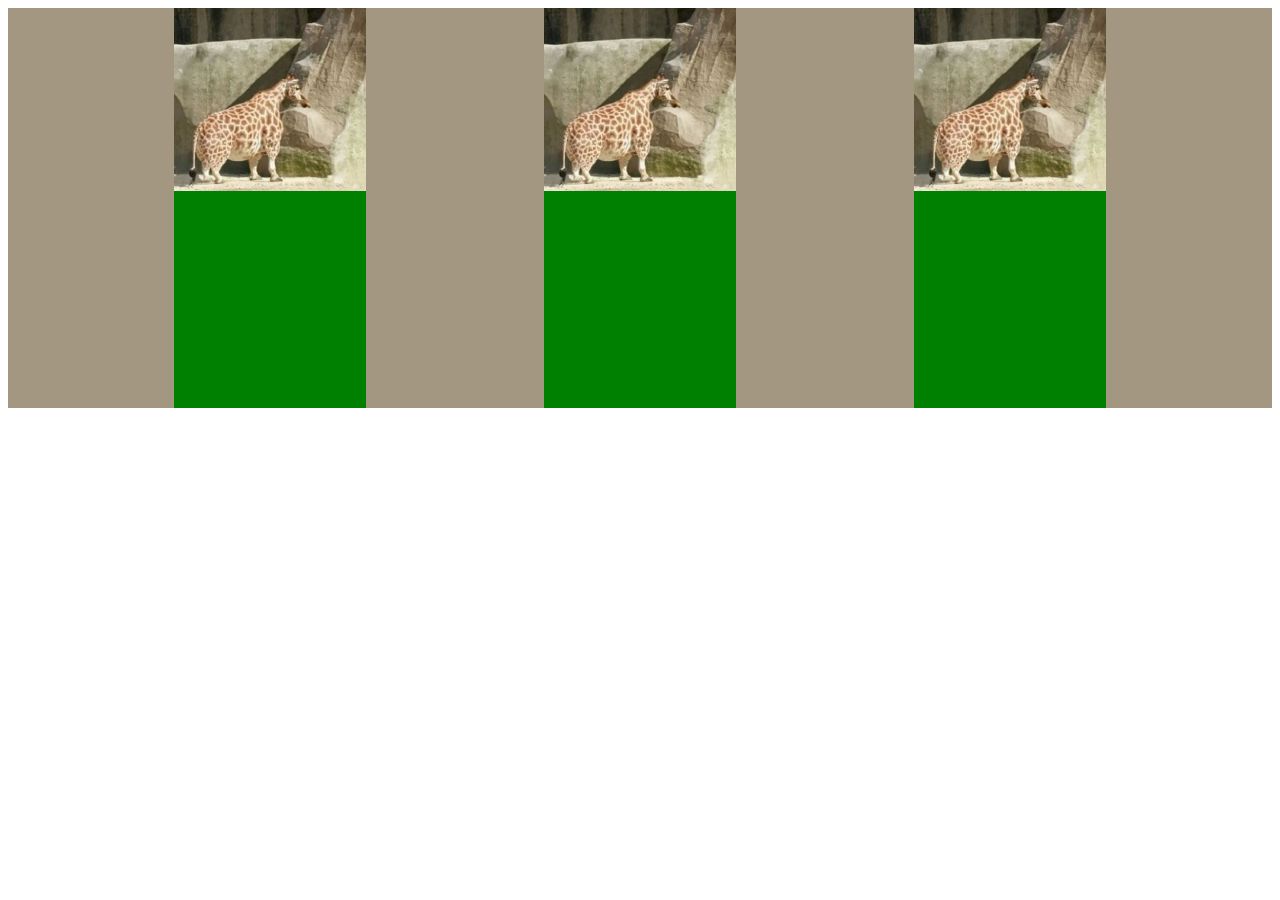
<file: minioppgave a/index.html>
<!DOCTYPE html>
<html lang="en">
<head>
    <meta charset="UTF-8">
    <meta name="viewport" content="width=device-width, initial-scale=1.0">
    <link rel="stylesheet" href="style.css">
    <title>Document</title>
</head>
<body>
    <section class="flexsection">
        <div><img src="cool.png" width="192"></div>
        <div><img src="cool.png" width="192"></div>
        <div><img src="cool.png" width="192"></div>
    </section>
</body>
</html>
</file>
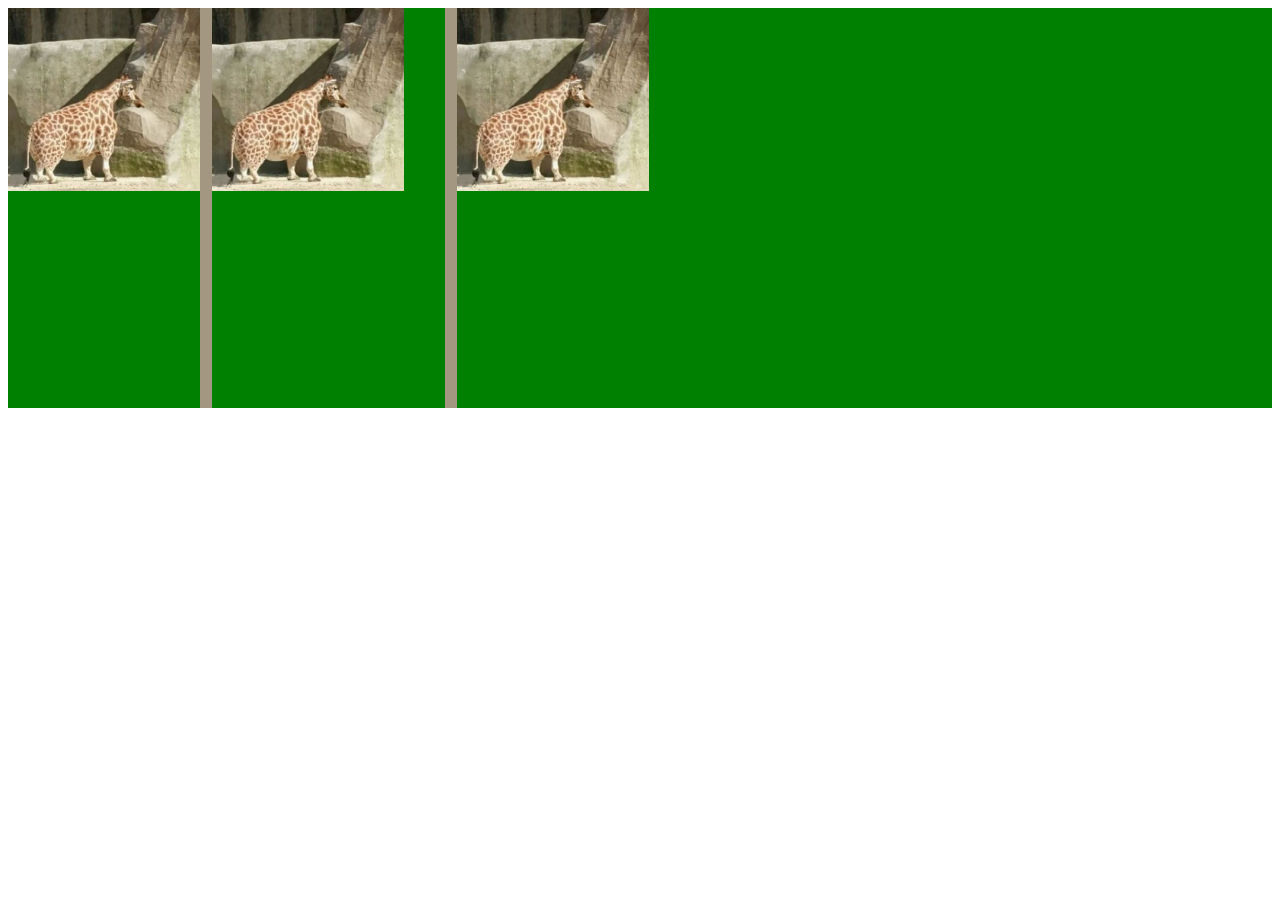
<file: minioppgave b/index.html>
<!DOCTYPE html>
<html lang="en">
<head>
    <meta charset="UTF-8">
    <meta name="viewport" content="width=device-width, initial-scale=1.0">
    <link rel="stylesheet" href="style.css">
    <title>Document</title>
</head>
<body>
    <section class="flexsection">
        <div class="s1"><img src="cool.png" width="192"></div>
        <div class="s2"><img src="cool.png" width="192"></div>
        <div class="s3"><img src="cool.png" width="192"></div>
    </section>
</body>
</html>
</file>
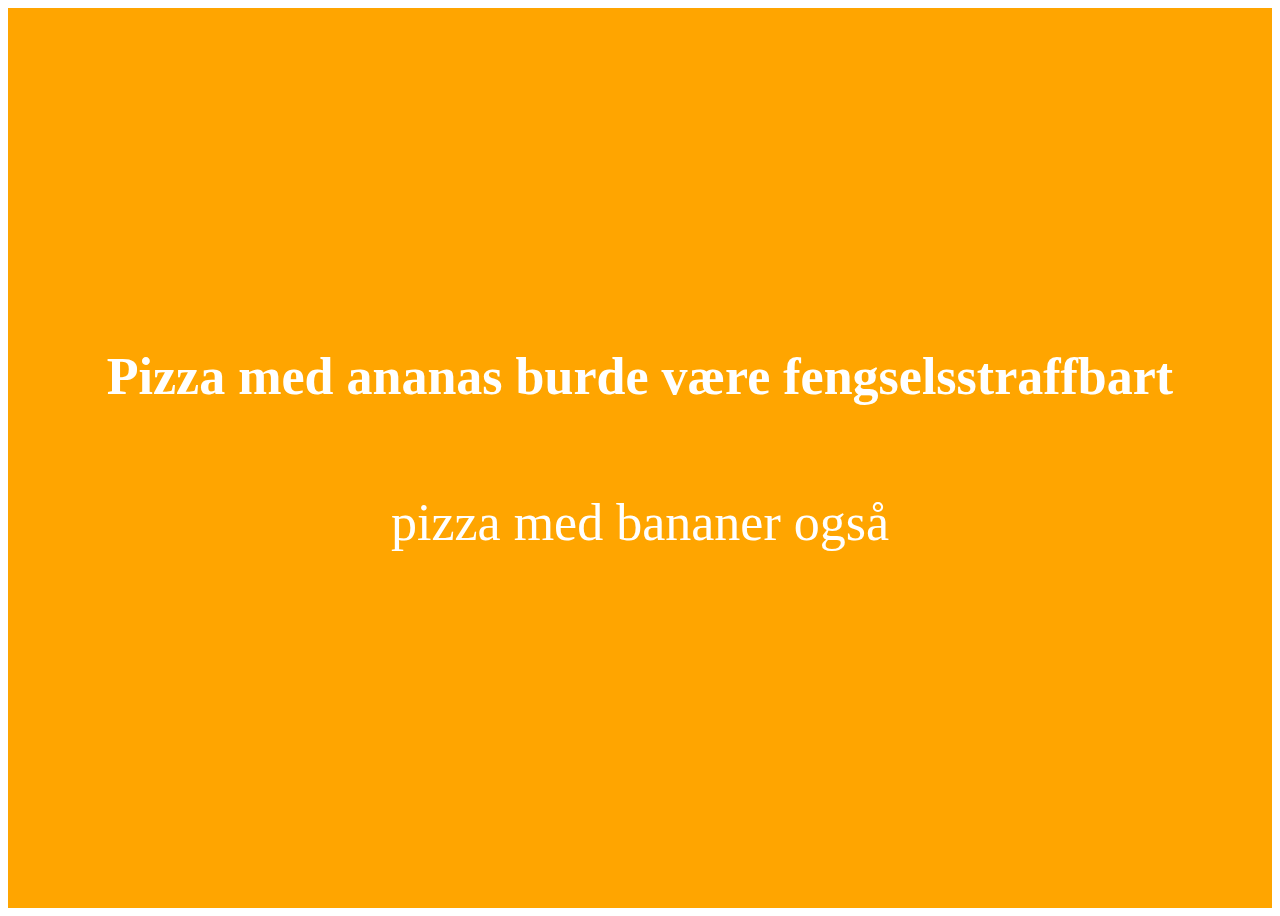
<file: minioppgave c/index.html>
<!DOCTYPE html>
<html lang="en">
<head>
    <meta charset="UTF-8">
    <meta name="viewport" content="width=device-width, initial-scale=1.0">
    <link rel="stylesheet" href="style.css">
    <title>Document</title>
</head>
<body>
    <section class="sec1">
        <h1 id="tittle1">
            Pizza med ananas burde være fengselsstraffbart
        </h1>
        <p id="undertext1">pizza med bananer også</p>
    </section>    
</body>
</html>
</file>
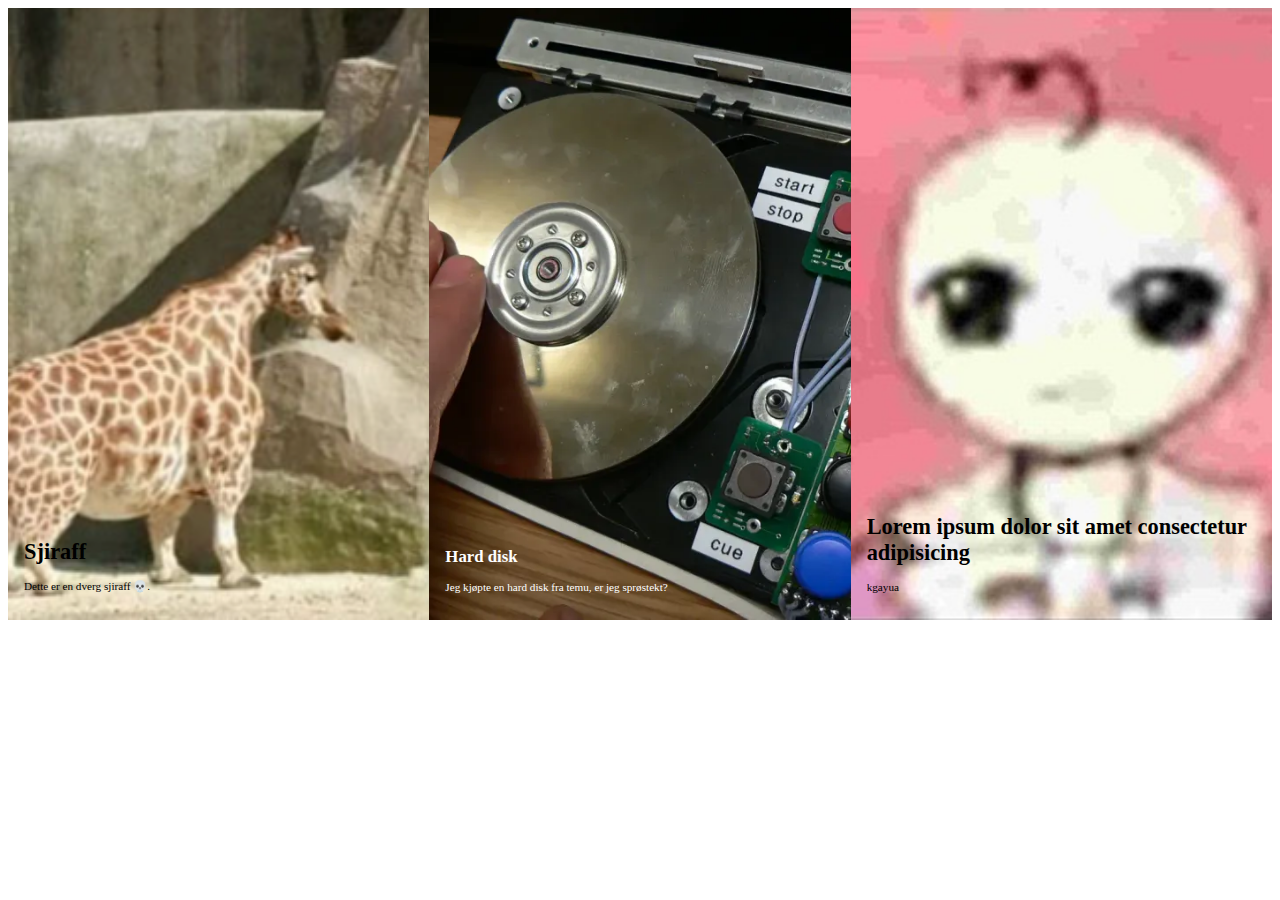
<file: minioppgave d/index.html>
<!DOCTYPE html>
<html lang="en">

<head>
    <meta charset="UTF-8">
    <meta name="viewport" content="width=device-width, initial-scale-1.8">
    <link rel="stylesheet" href="style.css">
    <title>Document</title>
</head>

<body>
    <section class="sec1">
        <article class="en">
            <div>
                <h1>Sjiraff</h1>
                <p>Dette er en dverg sjiraff 💀.
                </p>
            </div>
        </article>
        <article class="to">
            <div>
                <h2>Hard disk</h2>
                <p>Jeg kjøpte en hard disk fra temu, er jeg sprøstekt?</p>
            </div>
        </article>
        <article class="tre">
            <div>
                <h1>Lorem ipsum dolor sit amet consectetur adipisicing</h1>
                <p>kgayua</p>
            </div>
        </article>
    </section>
</body>

</html>
</file>
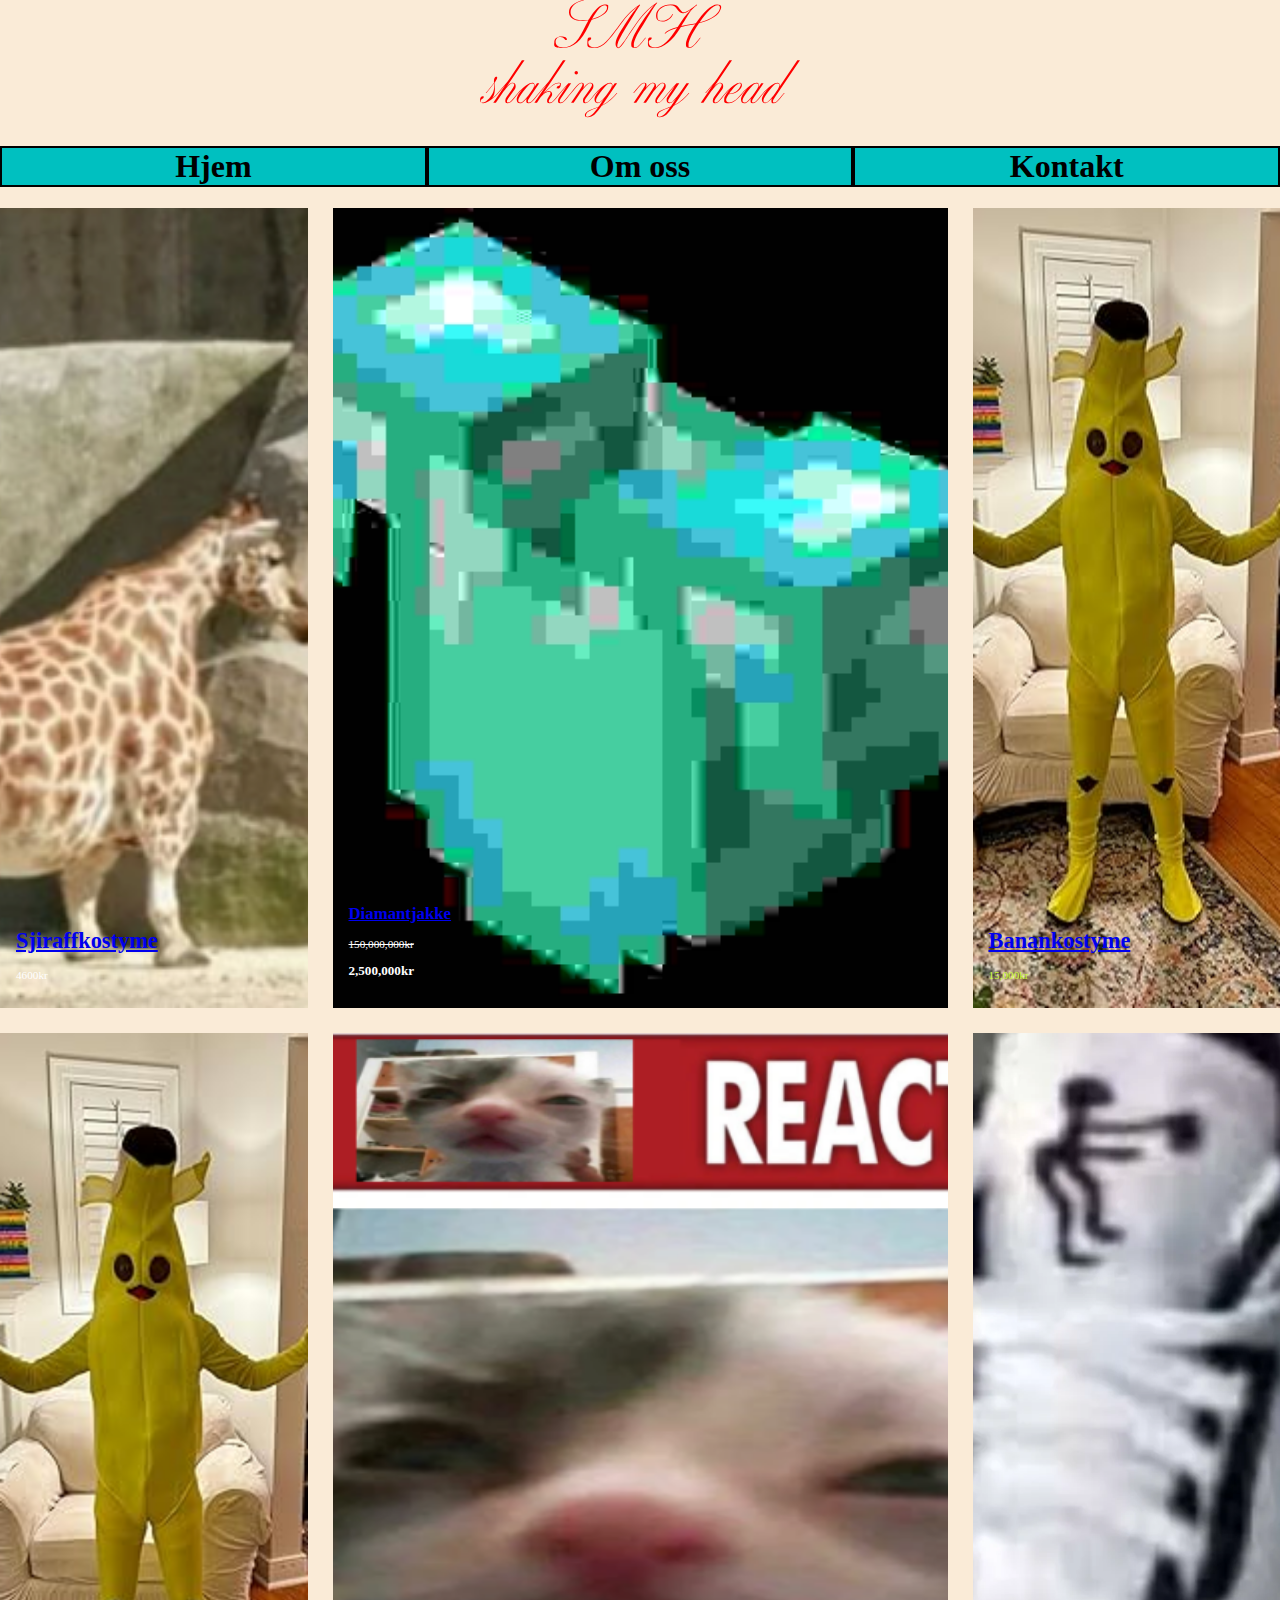
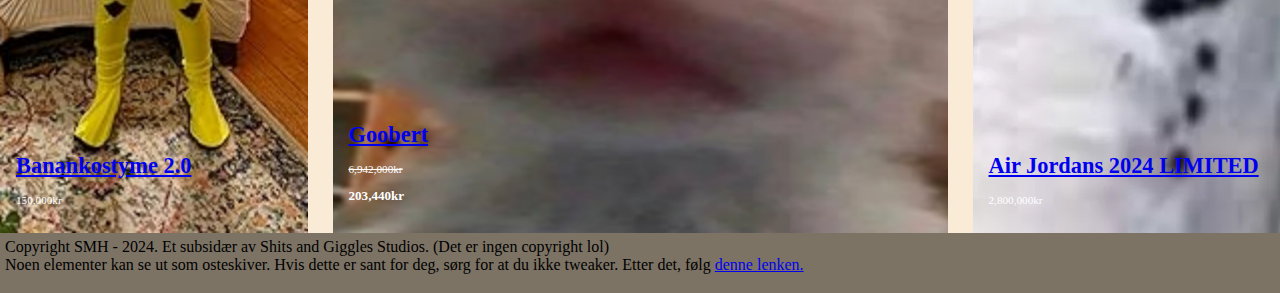
<file: oppgave b/index.html>
<!DOCTYPE html>
<html lang="en">
<head>
    <meta charset="UTF-8">
    <meta name="viewport" content="width=device-width, initial-scale=1.0">
    <link rel="stylesheet" href="style.css">
    <title>shaking my head - Launch Deals</title>
</head>
<body>
    <header>
        <div class="logo"><img src="smh logo.svg"></div>
        <div class="buttons">
            <h1><a href="index.html">Hjem</a></h1>
            <h1><a href="about.html">Om oss</a></h1>
            <h1><a href="kontakt.html">Kontakt</a></h1>
        </div>
    </header>
    <div class="epic">
        <article class="en">
            <div>
                <h1><a href="prod1.html">Sjiraffkostyme</a></h1>
                <p>4600kr</p>
            </div>
        </article>
        <article class="to">
            <div>
                <h2><a href="prod2.html">Diamantjakke</a></h2>
                <p class="salg">150,000,000kr</p><h3>2,500,000kr</h3>
            </div>
        </article>
        <article class="tre">
            <div>
                <h1><a href="prod3.html">Banankostyme</a></h1>
                <p>15,000kr</p>
            </div>
        </article>
        <article class="fire">
            <div>
                <h1><a href="prod4.html">Banankostyme 2.0</a></h1>
                <p>150,000kr</p>
            </div>
        </article>
        <article class="fem">
            <div>
                <h1><a href="prod5.html">Goobert</a></h1>
                <p class="salg">6,942,000kr</p><h3>203,440kr</h3>
            </div>
        </article>
        <article class="seks">
            <div>
                <h1><a href="prod6.html">Air Jordans 2024 LIMITED</a></h1>
                <p>2,800,000kr</p>
            </div>
        </article>
    </div>
    <footer>
        Copyright SMH - 2024. Et subsidær av Shits and Giggles Studios. (Det er ingen copyright lol)<br>
        Noen elementer kan se ut som osteskiver. Hvis dette er sant for deg, sørg for at du ikke tweaker. Etter det, følg <a href="kontakt.html">denne lenken.</a>
    </footer>
</body>
</html>
</file>
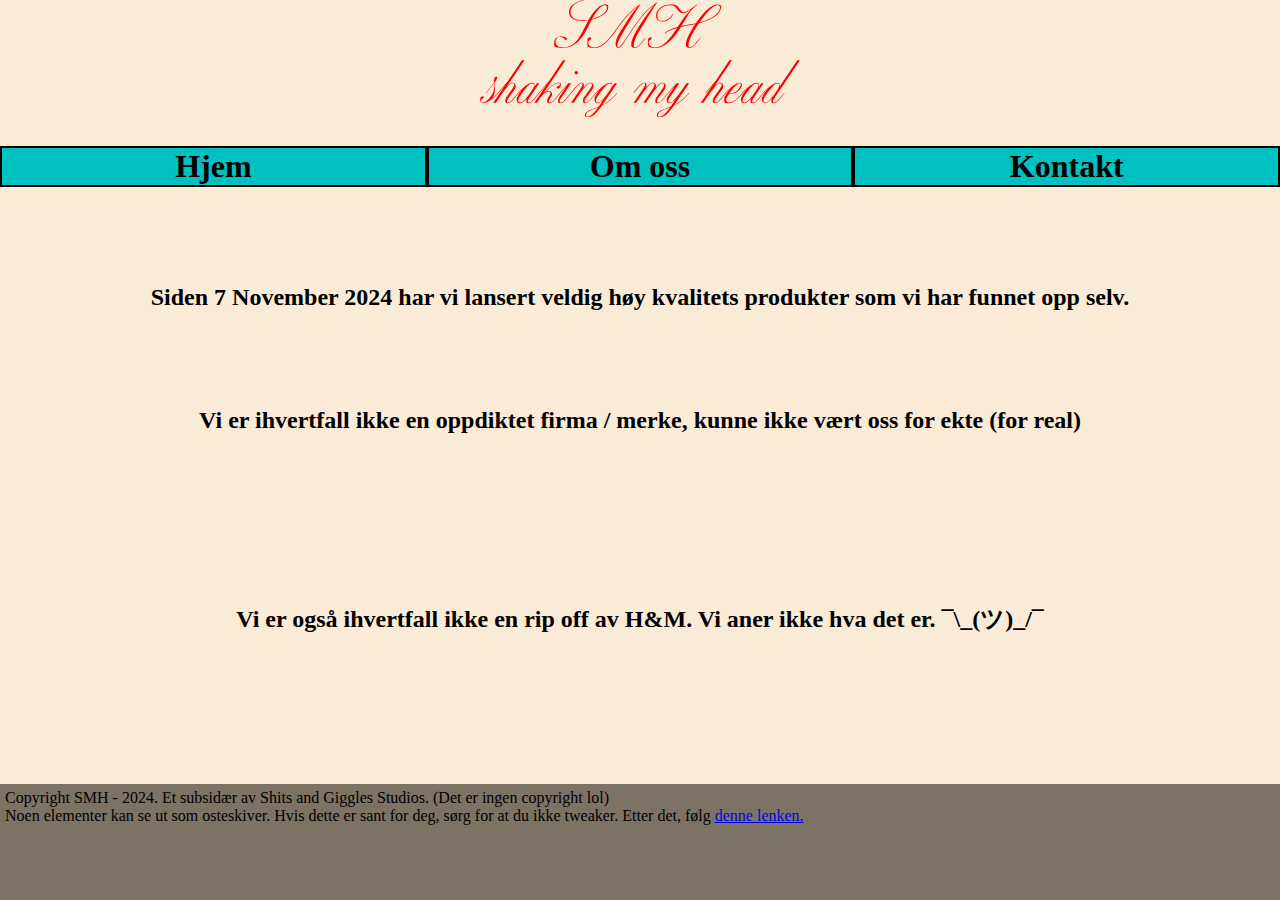
<file: oppgave b/about.html>
<!DOCTYPE html>
<html lang="en">
<head>
    <meta charset="UTF-8">
    <meta name="viewport" content="width=device-width, initial-scale=1.0">
    <link rel="stylesheet" href="style.css">
    <title>shaking my head - Om oss</title>
</head>
<body>
    <header>
        <div class="logo"><img src="smh logo.svg"></div>
        <div class="buttons">
            <h1><a href="index.html">Hjem</a></h1>
            <h1><a href="about.html">Om oss</a></h1>
            <h1><a href="kontakt.html">Kontakt</a></h1>
        </div>
    </header>
    <h2>Siden 7 November 2024 har vi lansert veldig høy kvalitets produkter som vi har funnet opp selv.</h2>
    <h2>Vi er ihvertfall ikke en oppdiktet firma / merke, kunne ikke vært oss for ekte (for real)</h2><br>
    <h2>Vi er også ihvertfall ikke en rip off av H&M. Vi aner ikke hva det er. ¯\_(ツ)_/¯</h2><br>
    <footer>
        Copyright SMH - 2024. Et subsidær av Shits and Giggles Studios. (Det er ingen copyright lol)<br>
        Noen elementer kan se ut som osteskiver. Hvis dette er sant for deg, sørg for at du ikke tweaker. Etter det, følg <a href="kontakt.html">denne lenken.</a>
    </footer>
</body>
</html>
</file>
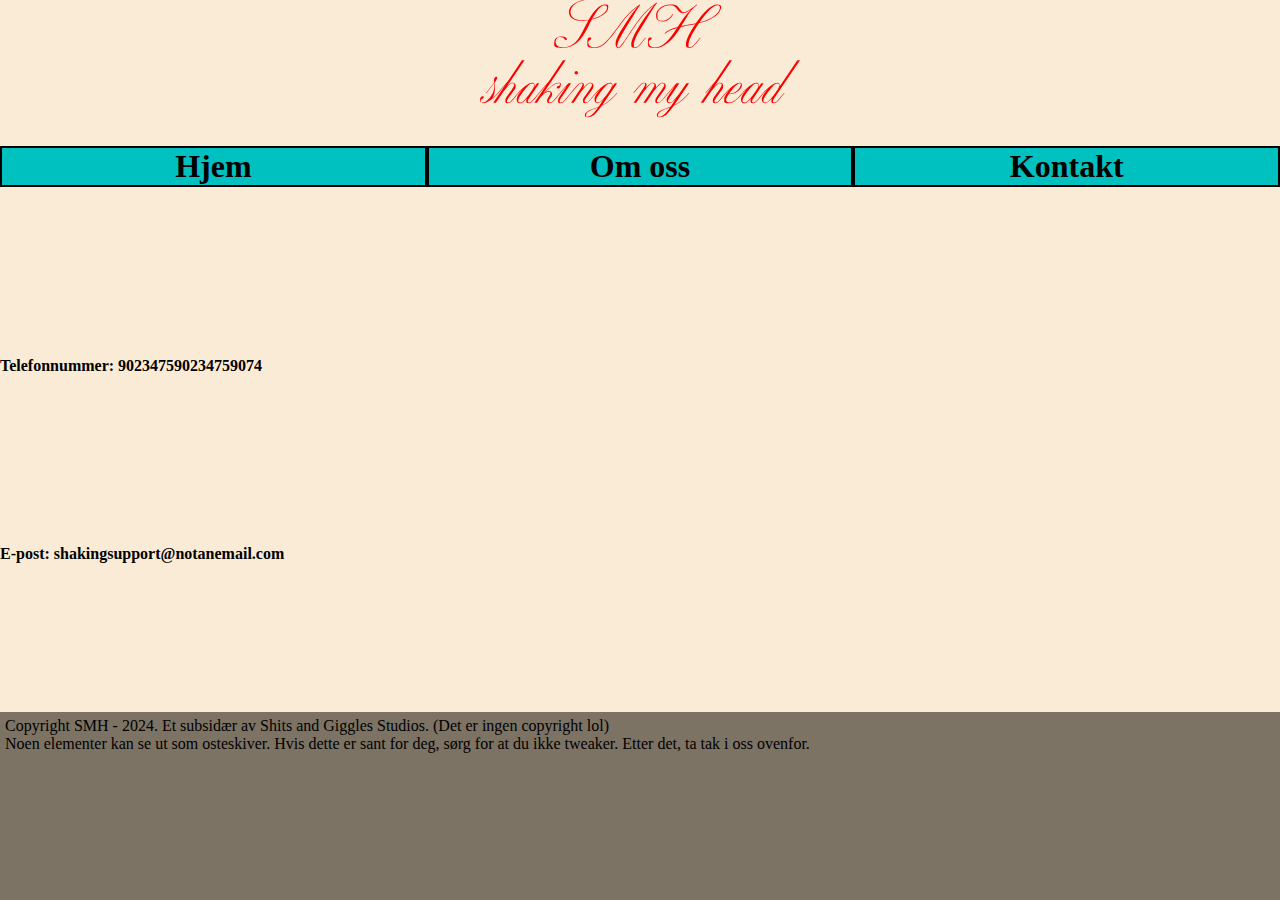
<file: oppgave b/kontakt.html>
<!DOCTYPE html>
<html lang="en">
<head>
    <meta charset="UTF-8">
    <meta name="viewport" content="width=device-width, initial-scale=1.0">
    <link rel="stylesheet" href="style.css">
    <title>shaking my head - Om oss</title>
</head>
<body>
    <header>
        <div class="logo"><img src="smh logo.svg"></div>
        <div class="buttons">
            <h1><a href="index.html">Hjem</a></h1>
            <h1><a href="about.html">Om oss</a></h1>
            <h1><a href="kontakt.html">Kontakt</a></h1>
        </div>
    </header>
    <h4>Telefonnummer: 902347590234759074 </h4>
    <h4>E-post: shakingsupport@notanemail.com </h4>
    <footer>
        Copyright SMH - 2024. Et subsidær av Shits and Giggles Studios. (Det er ingen copyright lol)<br>
        Noen elementer kan se ut som osteskiver. Hvis dette er sant for deg, sørg for at du ikke tweaker. Etter det, ta tak i oss ovenfor.
    </footer>
</body>
</html>
</file>
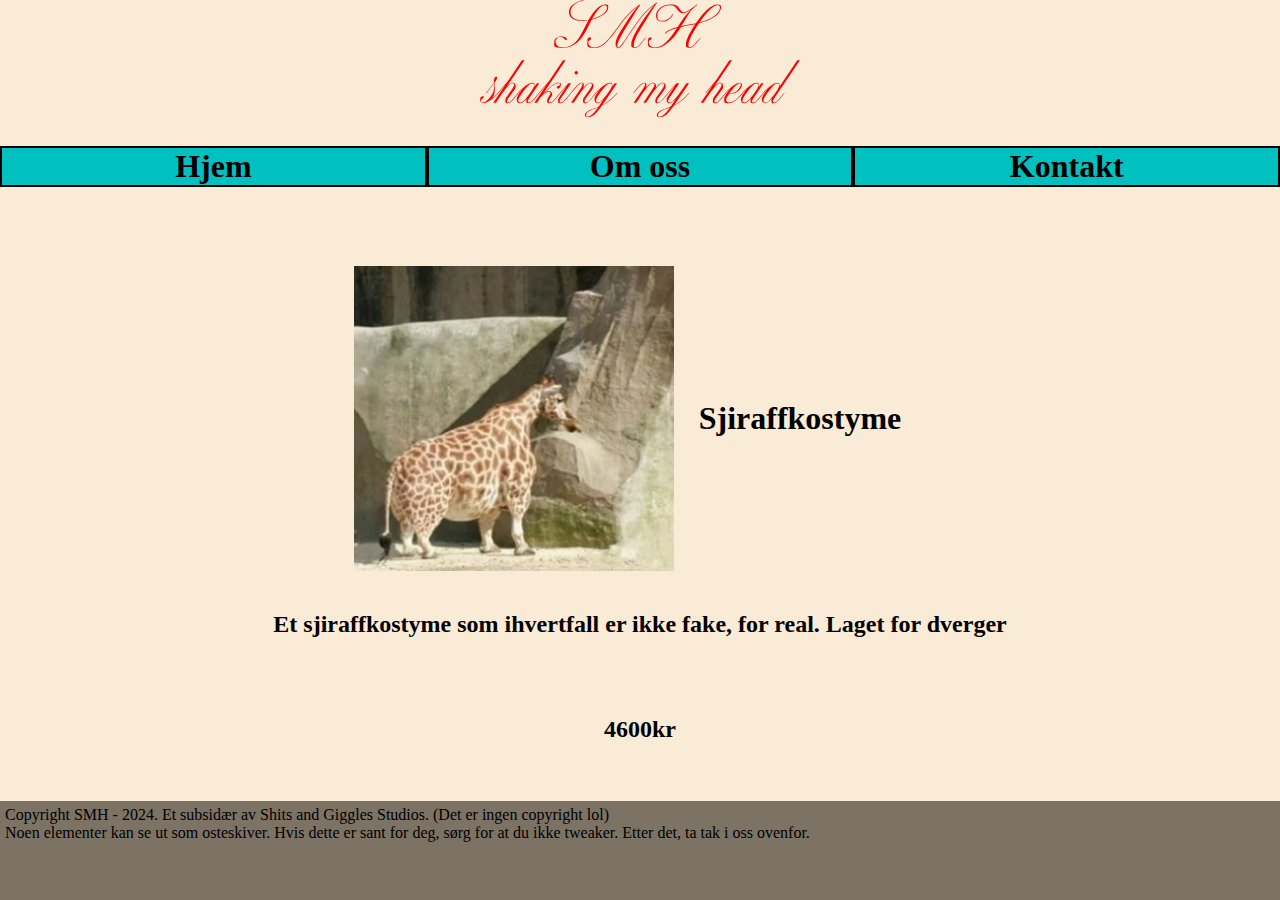
<file: oppgave b/prod1.html>
<!DOCTYPE html>
<html lang="en">
<head>
    <meta charset="UTF-8">
    <meta name="viewport" content="width=device-width, initial-scale=1.0">
    <link rel="stylesheet" href="style.css">
    <title>shaking my head - Om oss</title>
</head>
<body>
    <header>
        <div class="logo"><img src="smh logo.svg"></div>
        <div class="buttons">
            <h1><a href="index.html">Hjem</a></h1>
            <h1><a href="about.html">Om oss</a></h1>
            <h1><a href="kontakt.html">Kontakt</a></h1>
        </div>
    </header>
    <div class="produktinfo">
        <img src="cool.png">
        <h1>Sjiraffkostyme</h1><br>
    </div>
    <h2>Et sjiraffkostyme som ihvertfall er ikke fake, for real. Laget for dverger</h2>
    <h2>4600kr</h2>
    <footer>
        Copyright SMH - 2024. Et subsidær av Shits and Giggles Studios. (Det er ingen copyright lol)<br>
        Noen elementer kan se ut som osteskiver. Hvis dette er sant for deg, sørg for at du ikke tweaker. Etter det, ta tak i oss ovenfor.
    </footer>
</body>
</html>
</file>
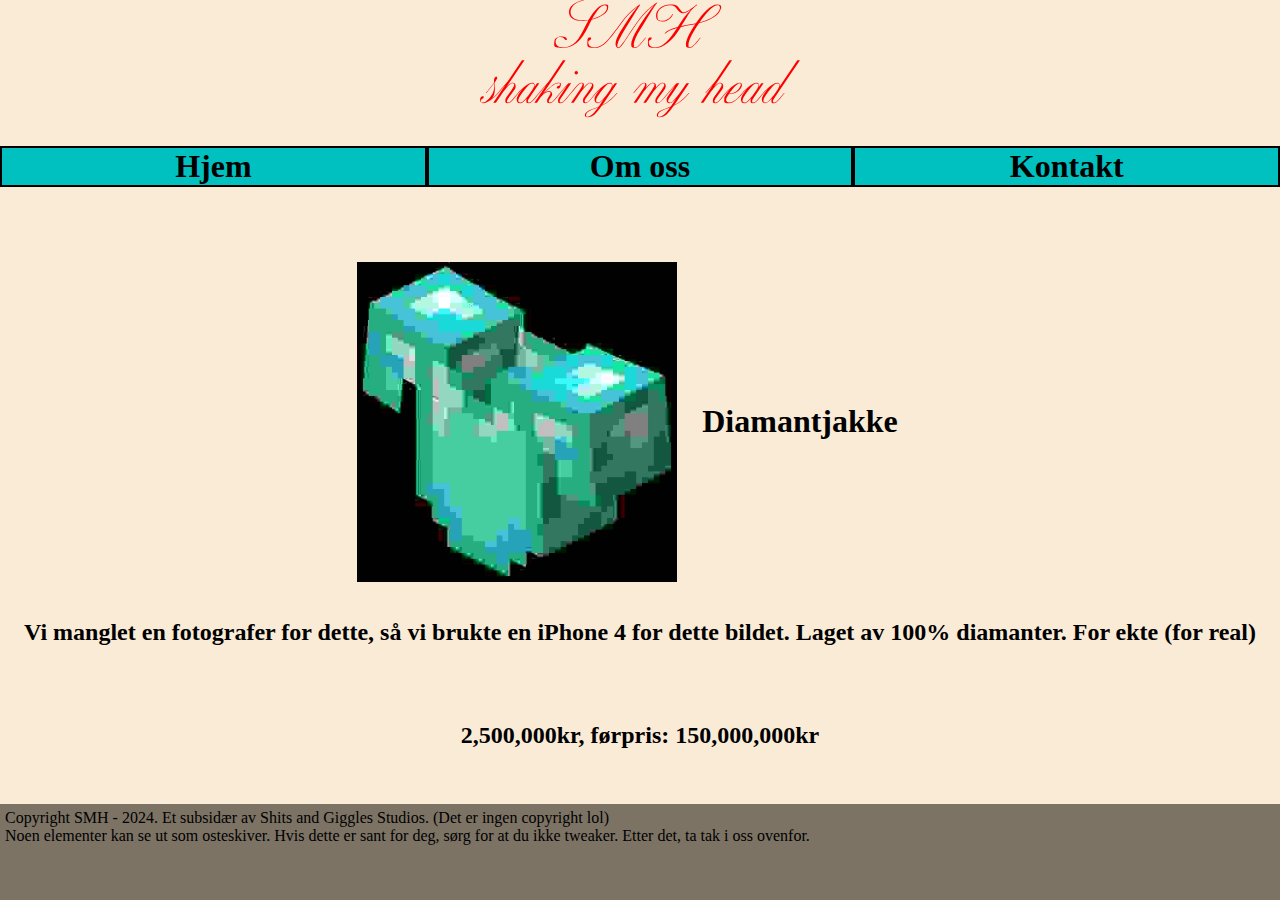
<file: oppgave b/prod2.html>
<!DOCTYPE html>
<html lang="en">
<head>
    <meta charset="UTF-8">
    <meta name="viewport" content="width=device-width, initial-scale=1.0">
    <link rel="stylesheet" href="style.css">
    <title>shaking my head - Om oss</title>
</head>
<body>
    <header>
        <div class="logo"><img src="smh logo.svg"></div>
        <div class="buttons">
            <h1><a href="index.html">Hjem</a></h1>
            <h1><a href="about.html">Om oss</a></h1>
            <h1><a href="kontakt.html">Kontakt</a></h1>
        </div>
    </header>
    <div class="produktinfo">
        <img src="diamond.jpg">
        <h1>Diamantjakke</h1><br>
    </div>
    <h2>Vi manglet en fotografer for dette, så vi brukte en iPhone 4 for dette bildet. Laget av 100% diamanter. For ekte (for real)</h2>
    <h2>2,500,000kr, førpris: 150,000,000kr</h2>
    <footer>
        Copyright SMH - 2024. Et subsidær av Shits and Giggles Studios. (Det er ingen copyright lol)<br>
        Noen elementer kan se ut som osteskiver. Hvis dette er sant for deg, sørg for at du ikke tweaker. Etter det, ta tak i oss ovenfor.
    </footer>
</body>
</html>
</file>
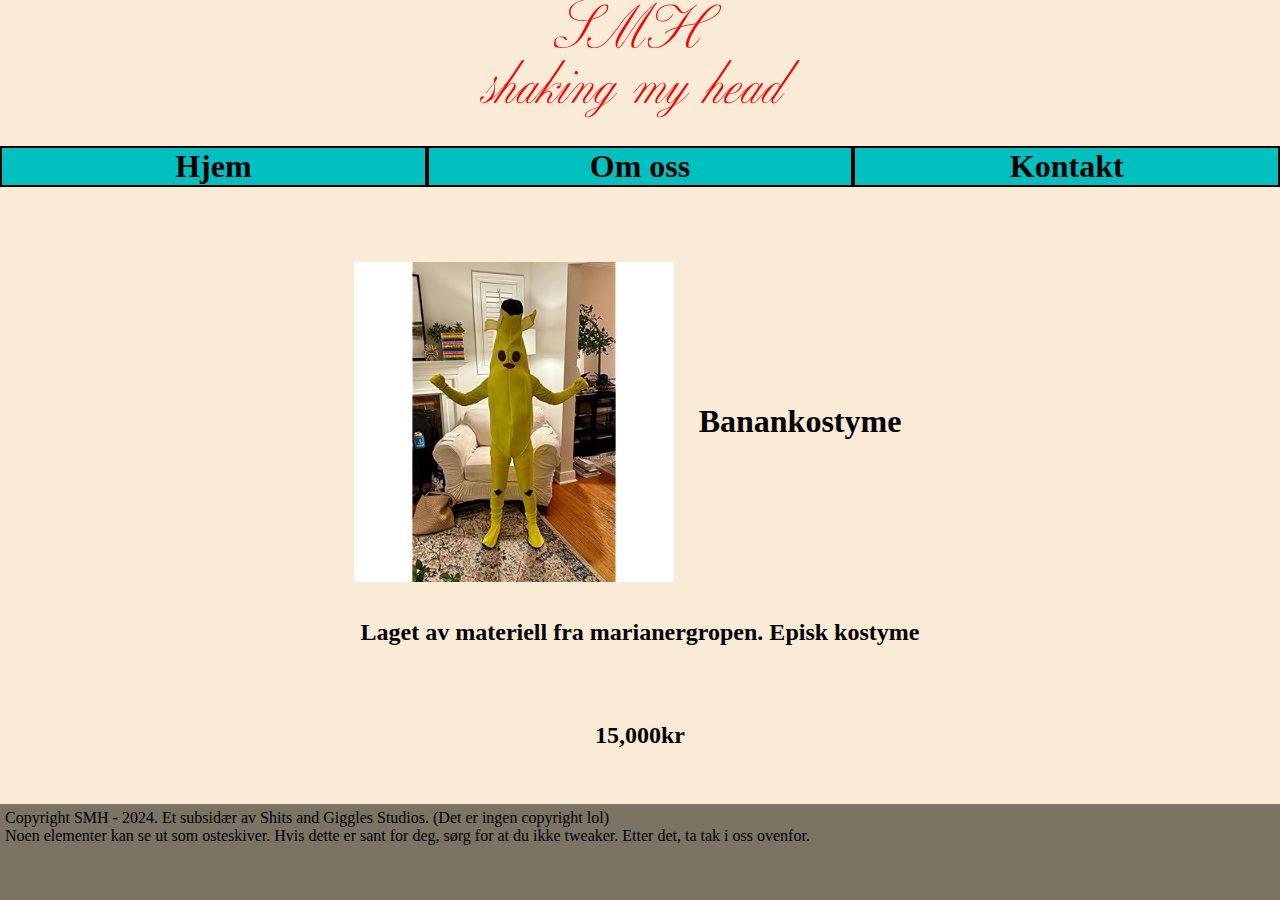
<file: oppgave b/prod3.html>
<!DOCTYPE html>
<html lang="en">
<head>
    <meta charset="UTF-8">
    <meta name="viewport" content="width=device-width, initial-scale=1.0">
    <link rel="stylesheet" href="style.css">
    <title>shaking my head - Om oss</title>
</head>
<body>
    <header>
        <div class="logo"><img src="smh logo.svg"></div>
        <div class="buttons">
            <h1><a href="index.html">Hjem</a></h1>
            <h1><a href="about.html">Om oss</a></h1>
            <h1><a href="kontakt.html">Kontakt</a></h1>
        </div>
    </header>
    <div class="produktinfo">
        <img src="epic.jpg">
        <h1>Banankostyme</h1><br>
    </div>
    <h2>Laget av materiell fra marianergropen. Episk kostyme</h2>
    <h2>15,000kr</h2>
    <footer>
        Copyright SMH - 2024. Et subsidær av Shits and Giggles Studios. (Det er ingen copyright lol)<br>
        Noen elementer kan se ut som osteskiver. Hvis dette er sant for deg, sørg for at du ikke tweaker. Etter det, ta tak i oss ovenfor.
    </footer>
</body>
</html>
</file>
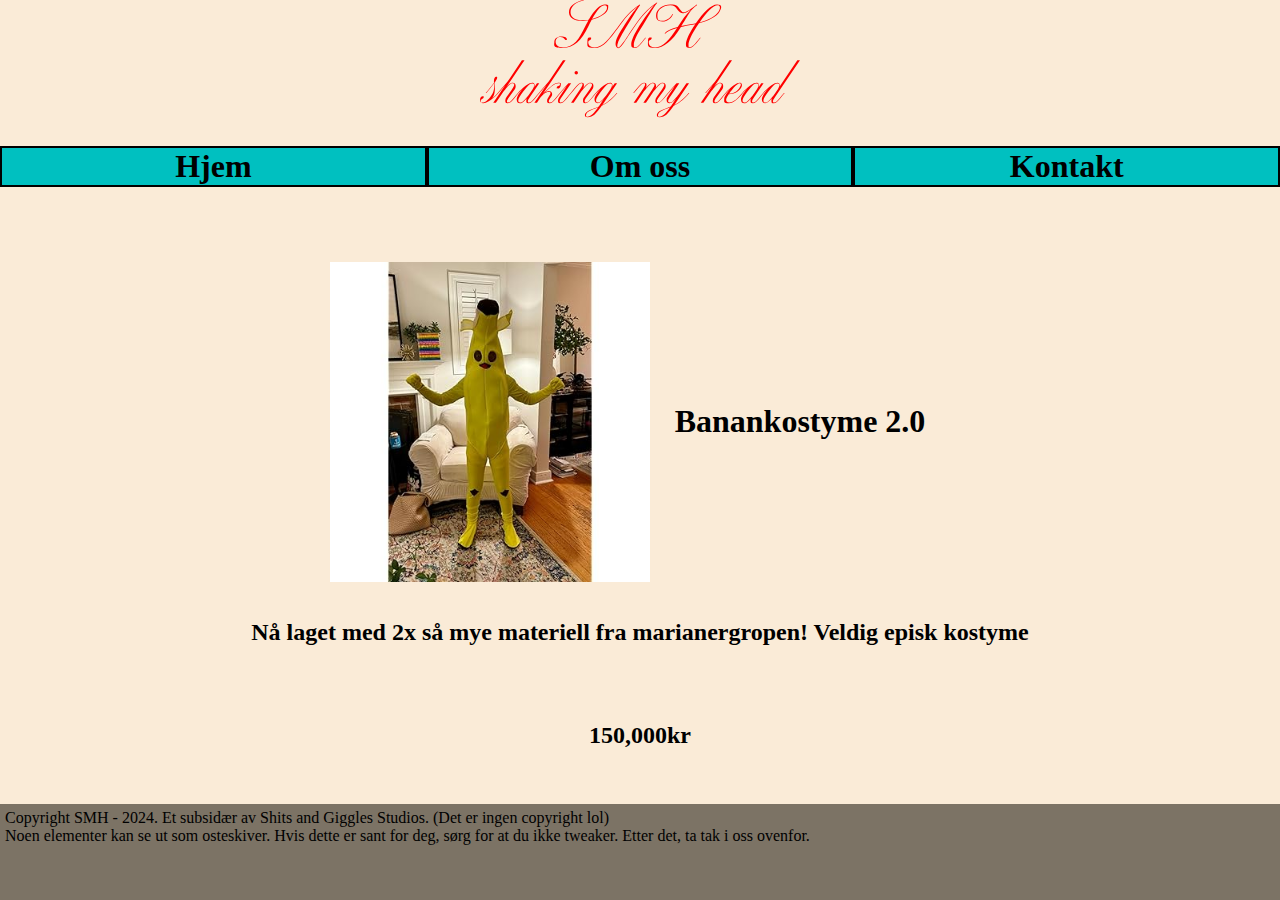
<file: oppgave b/prod4.html>
<!DOCTYPE html>
<html lang="en">
<head>
    <meta charset="UTF-8">
    <meta name="viewport" content="width=device-width, initial-scale=1.0">
    <link rel="stylesheet" href="style.css">
    <title>shaking my head - Om oss</title>
</head>
<body>
    <header>
        <div class="logo"><img src="smh logo.svg"></div>
        <div class="buttons">
            <h1><a href="index.html">Hjem</a></h1>
            <h1><a href="about.html">Om oss</a></h1>
            <h1><a href="kontakt.html">Kontakt</a></h1>
        </div>
    </header>
    <div class="produktinfo">
        <img src="epic.jpg">
        <h1>Banankostyme 2.0</h1><br>
    </div>
    <h2>Nå laget med 2x så mye materiell fra marianergropen! Veldig episk kostyme</h2>
    <h2>150,000kr</h2>
    <footer>
        Copyright SMH - 2024. Et subsidær av Shits and Giggles Studios. (Det er ingen copyright lol)<br>
        Noen elementer kan se ut som osteskiver. Hvis dette er sant for deg, sørg for at du ikke tweaker. Etter det, ta tak i oss ovenfor.
    </footer>
</body>
</html>
</file>
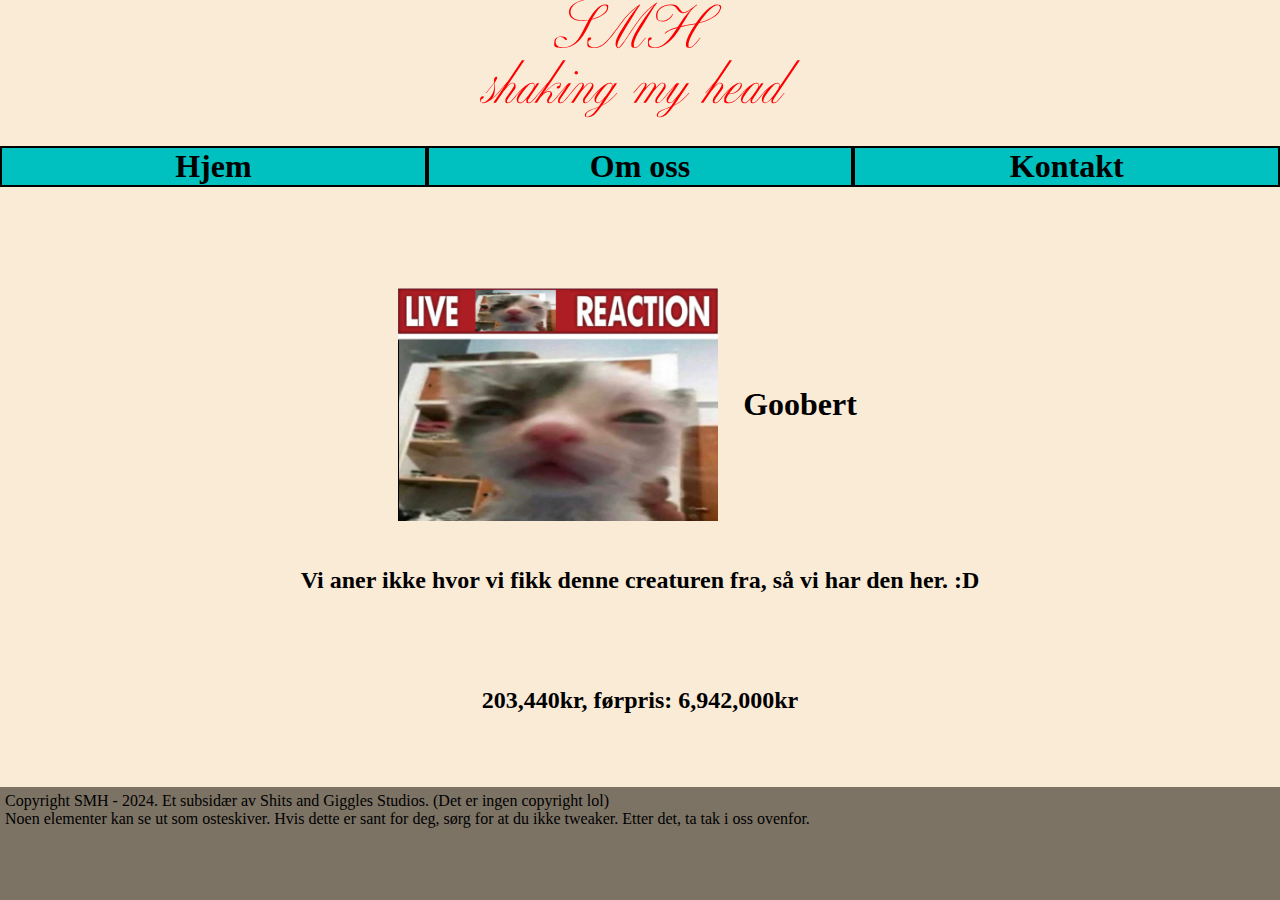
<file: oppgave b/prod5.html>
<!DOCTYPE html>
<html lang="en">
<head>
    <meta charset="UTF-8">
    <meta name="viewport" content="width=device-width, initial-scale=1.0">
    <link rel="stylesheet" href="style.css">
    <title>shaking my head - Om oss</title>
</head>
<body>
    <header>
        <div class="logo"><img src="smh logo.svg"></div>
        <div class="buttons">
            <h1><a href="index.html">Hjem</a></h1>
            <h1><a href="about.html">Om oss</a></h1>
            <h1><a href="kontakt.html">Kontakt</a></h1>
        </div>
    </header>
    <div class="produktinfo">
        <img src="goober.png">
        <h1>Goobert</h1><br>
    </div>
    <h2>Vi aner ikke hvor vi fikk denne creaturen fra, så vi har den her. :D</h2>
    <h2>203,440kr, førpris: 6,942,000kr</h2>
    <footer>
        Copyright SMH - 2024. Et subsidær av Shits and Giggles Studios. (Det er ingen copyright lol)<br>
        Noen elementer kan se ut som osteskiver. Hvis dette er sant for deg, sørg for at du ikke tweaker. Etter det, ta tak i oss ovenfor.
    </footer>
</body>
</html>
</file>
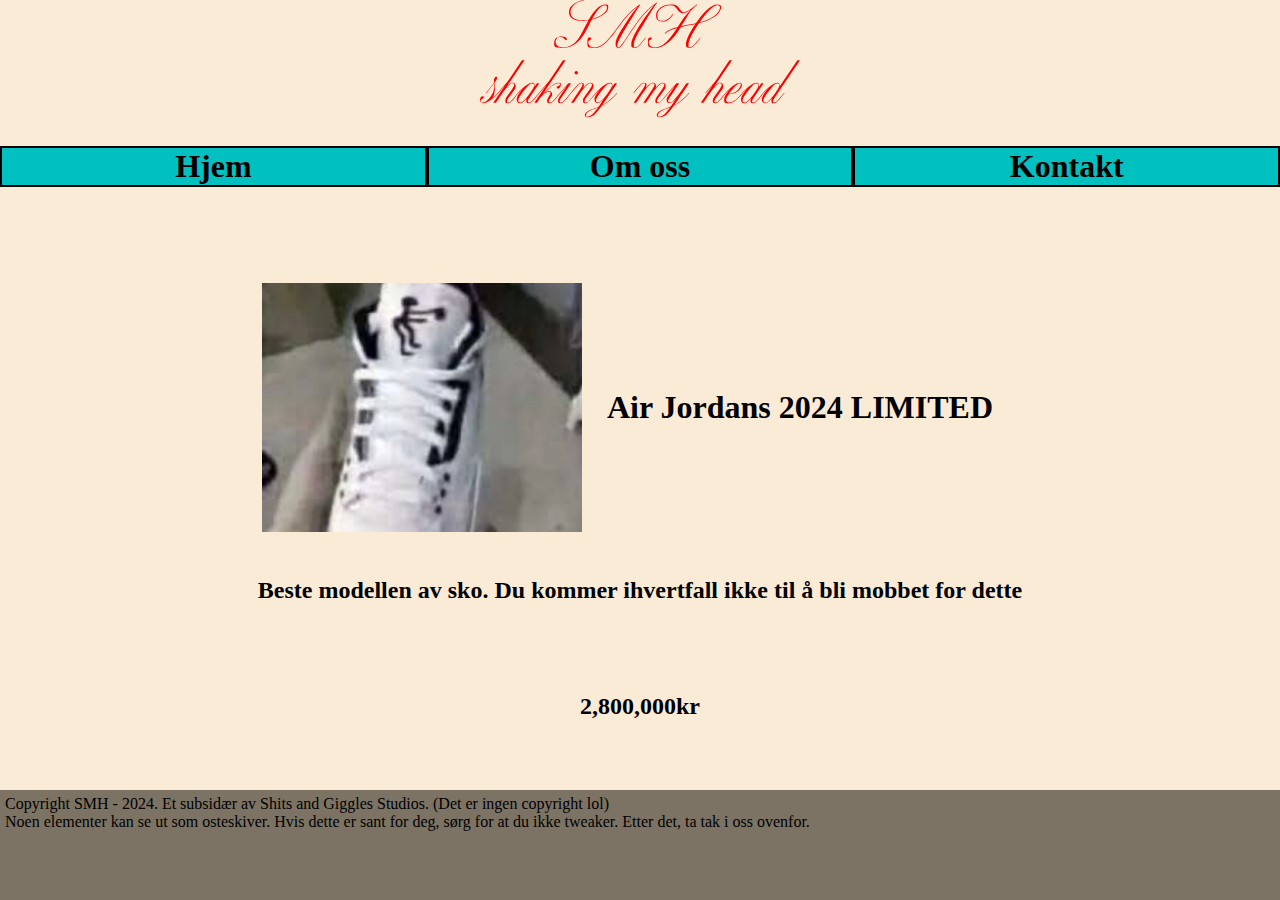
<file: oppgave b/prod6.html>
<!DOCTYPE html>
<html lang="en">
<head>
    <meta charset="UTF-8">
    <meta name="viewport" content="width=device-width, initial-scale=1.0">
    <link rel="stylesheet" href="style.css">
    <title>shaking my head - Om oss</title>
</head>
<body>
    <header>
        <div class="logo"><img src="smh logo.svg"></div>
        <div class="buttons">
            <h1><a href="index.html">Hjem</a></h1>
            <h1><a href="about.html">Om oss</a></h1>
            <h1><a href="kontakt.html">Kontakt</a></h1>
        </div>
    </header>
    <div class="produktinfo">
        <img src="jordan.webp">
        <h1>Air Jordans 2024 LIMITED</h1><br>
    </div>
    <h2>Beste modellen av sko. Du kommer ihvertfall ikke til å bli mobbet for dette </h2>
    <h2>2,800,000kr</h2>
    <footer>
        Copyright SMH - 2024. Et subsidær av Shits and Giggles Studios. (Det er ingen copyright lol)<br>
        Noen elementer kan se ut som osteskiver. Hvis dette er sant for deg, sørg for at du ikke tweaker. Etter det, ta tak i oss ovenfor.
    </footer>
</body>
</html>
</file>
<file: minioppgave a/style.css>
.flexsection{
    display: flex;
    justify-content: space-evenly;
    background-color: rgb(163, 151, 129);
    height: 25rem;
    gap: 0.75rem;
}

div{
    background-color: green;
    color: white
}
</file>
<file: minioppgave b/style.css>
.flexsection{
    display: flex;
    justify-content: center;
    background-color: rgb(163, 151, 129);
    height: 25rem;
    gap: 0.75rem;
}

div{
    background-color: green;
    color: white
}

.s1{
    flex: 1;
}

.s2{
    flex: 2;
}

.s3{
    flex: 7;
}
</file>
<file: minioppgave c/style.css>
.sec1{
    display: flex;
    justify-content: center;
    align-items: center;
    background-color: orange;
    height: 100vh;
    flex-direction: column;
}

#tittle1{
    color: white;
    font-size: 3.25rem;
}

#undertext1{
    color: white;
    font-size: 3.25rem;
}
</file>
<file: minioppgave d/style.css>
.sec1{
    height: 68vh;
    background-color: #000000;
    display: flex;
}

article{
    background-size: cover;
    background-position: center;
    flex: 1;
    padding: 1rem;
    display: flex;
    align-items: flex-end;
    color: white;
    font-size: 70%;
    transition: 0.35s;
}

article:hover{
    flex: 3;
    font-size: 250%;
}

.en{
    color: black;
    background-image: url("cool.png");
}

.to{
    background-image: url("ting 2.webp");
}

.tre{
    color: black;
    background-image: url("Kaguya.jpg");
}
</file>
<file: oppgave b/style.css>
body{
    min-height: 100vh;
    margin: 0;
    display: grid;
    background-color: antiquewhite;
}

header{
    display: flex;
    flex-direction: column;
}

.logo{
    width: 25%;
    align-self: center;
}

.buttons{
    display: flex;
    justify-content: space-around;
}

.buttons h1{
    background-color: rgb(0, 192, 192);
    text-align: center;
    color: rgb(119, 119, 119);
    border: 2px solid rgb(0, 0, 0);
    flex: 1;
    transition-duration: 0.15s;
}

.buttons h1:hover{
    background-color: aqua;
}

h2{
    text-align: center;
}

.buttons a{
    text-decoration: none;
    color: black;
    transition-duration: 0.15s;
}

.buttons a:hover{
    color: white;
}

.salg{
    text-decoration: line-through; 
}

.epic{
    display: grid;
    grid-template-columns: 50% 50%;
    gap: 25px 25px;
    grid-auto-rows: 800px;
    grid-template-columns: 1fr 2fr 1fr;
}

article{
    display: flex;
    background-size: cover;
    background-position: center;
    padding: 1rem;
    color: white;
    font-size: 70%;
    transition: 0.35s;
    align-items: flex-end;
}

article:hover{
    flex: 3;
    font-size: 150%;
}

.produktinfo{
    align-items: center;
    display: flex;
    grid-template-columns: 25% 25%;
    gap: 25px 25px;
    grid-auto-rows: 700px;
    grid-template-columns: 1fr 2fr 1fr;
    justify-content: center;
}

.produktinfo img{
    width: 25%;
}

.produktinfo h1{
    text-align: center;
}

.en{
    color: white;
    background-image: url("cool.png");
}
.to{
    color: white;
    background-image: url("diamond.jpg");
}
.tre{
    color: rgb(202, 255, 57);
    background-image: url("epic.jpg");
}
.fire{
    color: white;
    background-image: url("epic.jpg");
}
.fem{
    color: white;
    background-image: url("goober.png");
}
.seks{
    color: white;
    background-image: url("jordan.webp");
}

footer {
    min-height: 50px;
    background: rgb(124, 115, 101);
    padding: 5px;
}
</file>
